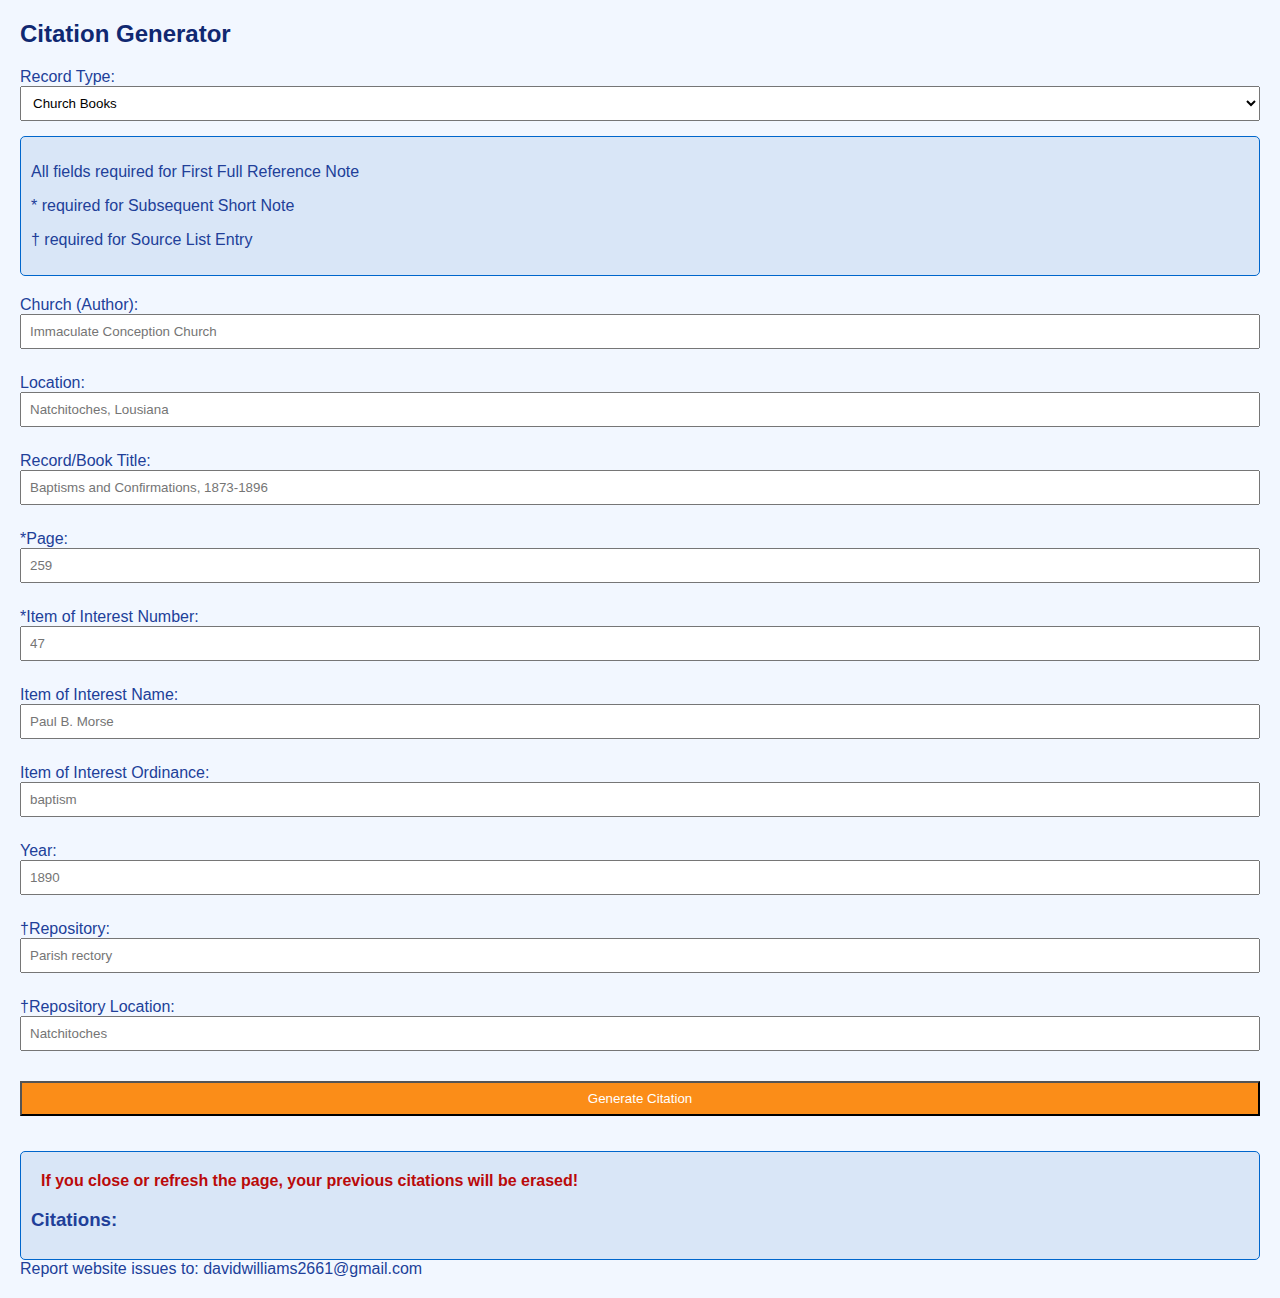
<file: index.html>
<!DOCTYPE html>
<html lang="en">
<head>
    <meta charset="UTF-8">
    <meta name="viewport" content="width=device-width, initial-scale=1.0">
    <title>Genealogy Citation Generator</title>
    <script defer src="script.js"></script>
    <link rel="stylesheet" type="text/css" href="styles.css">
</head>
<body>
    <div>
        <h2>Citation Generator</h2>
        <label for="record_type">Record Type:</label>
    <select id="record_type" onchange="showFields()">
        <!-- could add js or python logic here to dynamically gernerate this list -->
        <option value="book">Church Books</option>
        <option value="image">Image Copies</option>
        <option value="census">US Federal Census: Digital Images</option>
    </select>
    </div>
    <div id="instructionsContainer">
        <p>All fields required for First Full Reference Note</p>
        <p>* required for Subsequent Short Note</p>
        <p>† required for Source List Entry</p>
    </div> 
    <div id="bookFields">
        <!-- put usage instructions here regading specific source type -->
        <label for="church">Church (Author):</label>
        <input type="text" id="church" placeholder="Immaculate Conception Church" required>

        <label for="location">Location:</label>
        <input type="text" id="location" placeholder="Natchitoches, Lousiana" required>

        <label for="title">Record/Book Title:</label>
        <input type="text" id="title" placeholder="Baptisms and Confirmations, 1873-1896" required>

        <label for="page">*Page:</label>
        <input type="text" id="page" placeholder="259">

        <label for="itemNum">*Item of Interest Number:</label>
        <input type="text" id="itemNum" placeholder="47">

        <label for="itemName">Item of Interest Name:</label>
        <input type="text" id="itemName" placeholder="Paul B. Morse">

        <label for="itemOrd">Item of Interest Ordinance:</label>
        <input type="text" id="itemOrd" placeholder="baptism">

        <label for="year">Year:</label>
        <input type="text" id="year" placeholder="1890">

        <label for="repository">†Repository:</label>
        <input type="text" id="repository" placeholder="Parish rectory">

        <label for="repLocation">†Repository Location:</label>
        <input type="text" id="repLocation" placeholder="Natchitoches">
    </div>
    <div id="imageFields">
        <label for="imageAuthor">Image Copies:</label>
        <input type="text" id="imageAuthor" placeholder="St. Lawrence Church">

        <label for="imageLocation">Location:</label>
        <input type="text" id="imageLocation" placeholder="Oxhill, Warwickshire, England">

        <label for="imageLabel">Database Label:</label>
        <input type="text" id="imageLabel" placeholder="Church Marriage Register, 1569-1590">

        <label for="imagePage">*Page:</label>
        <input type="text" id="imagePage" placeholder="1">

        <label for="imageItem">*Item of Interest:</label>
        <input type="text" id="imageItem" placeholder="George Hopkins and Ales Neale">

        <label for="imageDate">*Date of Interest:</label>
        <input type="date" id="imageDate">

        <label for="imageFormat">†Item Type or Format:</label>
        <input type="text" id="imageFormat" placeholder="digital images">

        <label for="imageWeb">†Website Title:</label>
        <input type="text" id="imageWeb" placeholder="St. Lawerence Church Oxhill">

        <label for="imageUrl">†URL:</label>
        <input type="url" id="imageUrl" placeholder="http://www.oxhill.org.uk/ChurchRegisters/Registers.htm">

        <label for="imageAccess">†Access Date:</label>
        <input type="date" id="imageAccess">
    </div>
    <div id="censusFields">
        <label for="censusId">Census ID:</label>
        <input type="text" id="censusId" placeholder="1850 U.S. census">

        <label for="censusJurisdiction">Jurisdiction:</label>
        <input type="text" id="censusJurisdiction" placeholder="Marion County, Iowa">

        <label for="censusSchedule">Schedule:</label>
        <input type="text" id="censusSchedule" placeholder="population schedule">

        <label for="censusDivision">Civil Division:</label>
        <input type="text" id="censusDivision" placeholder="Lake Prairie">

        <label for="censusPage">Page ID:</label>
        <input type="text" id="censusPage" placeholder="p. 290 (stamped)">

        <label for="censusHousehold">Household ID:</label>
        <input type="text" id="censusHousehold" placeholder="dwelling 151, family 156">

        <label for="censusPerson">Person(s) of Interest:</label>
        <input type="text" id="censusPerson" placeholder="Virgil W. and Wyatt B. Earp">

        <label for="censusType">Item Type or Format:</label>
        <input type="text" id="censusType" placeholder="image">

        <label for="censusWebsite">Website Title:</label>
        <input type="text" id="censusWebsite" placeholder="Ancestry.com">

        <label for="censusUrl">URL (Digital Location):</label>
        <input type="text" id="censusUrl" placeholder="http://www.ancestry.com)">

        <label for="censusDate">Date:</label>
        <input type="date" id="censusDate">

        <label for="censusCredit">Credit Line (Source of This Source):</label>
        <input type="text" id="censusCredit" placeholder="NARA microfilm publication M432, roll 187">
    </div>

    <button id="generateButton">Generate Citation</button>

    <div id="citationContainer">
        <p><b>If you close or refresh the page, your previous citations will be erased!</b></p>
        <h3>Citations:</h3>
    </div>
    <footer>Report website issues to: <a type="email">davidwilliams2661@gmail.com</a></footer>
</body>
</html>



<!-- for caileigh <3 -->
</file>
<file: styles.css>
body {
    font-family: 'Arial', sans-serif;
    background-color: #f2f7ff; /* Light blue background color */
    color: #213F99; /* Dark text color */
    margin: 20px;
}

h2 {
    color: #102871; /* Dark blue heading color */
}

label {
    display: block;
    margin-top: 10px;
    color: #213F99; /* Dark blue label color */
}

input, select, button {
    margin-bottom: 15px;
    padding: 8px;
    width: 100%;
    box-sizing: border-box;
}

button {
    margin-top: 15px;
    background-color: #fb8d18; /* Light orange button color */
    color: #fff; /* White text color */
    cursor: pointer;
}

button:hover {
    background-color: #f67f00; /* Darker blue on hover */
}

#instructionsContainer {
    background-color: #d9e6f7; /* Light blue background */
    border: 1px solid #0066cc; /* Dark blue border */
    border-radius: 5px;
    padding: 10px;
    margin-bottom: 20px;
}

#citationContainer {
    margin-top: 20px;
    padding: 10px;
    background-color: #d9e6f7; /* Light blue container background */
    border: 1px solid #0066cc; /* Dark blue border */
    border-radius: 5px;
}

#citationContainer p {
    margin: 10px;
}

#citationContainer h3 {
    color: #213F99; /* Dark blue heading color */
}

#citationContainer b {
    color: #ba0a0a;
}

#bookFields, #imageFields, #censusFields {
    display: none; /* Hide fields by default */
}

#bookFields p {
    font-style: italic;
    margin: 5px 0;
}
</file>
